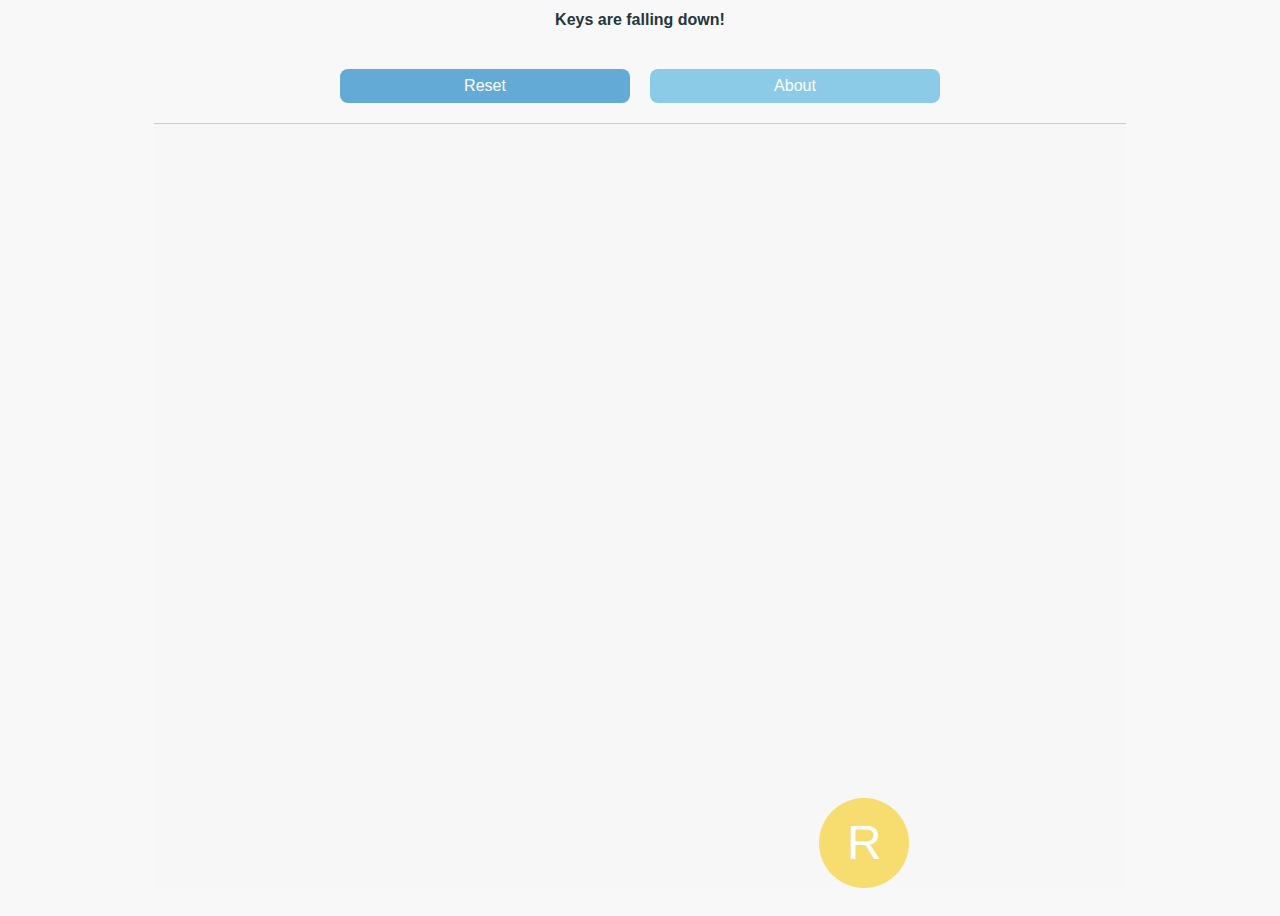
<file: index.html>
<!DOCTYPE html>
<html>
  <head>
    <title>Knock Out Falling Keys! - A game developed by ChatGPT-3.5</title>
    <link rel="stylesheet" type="text/css" href="style.css">
    <meta name="viewport" content="width=device-width, initial-scale=1.0, maximum-scale=1.0, user-scalable=no">
  </head>
  <body>
    <h4 id="scoreDisplay">Keys are falling down!<br>&nbsp;</h4>
    
    <div id="button-container">
      <button id="reset-button">Reset</button>
      <button id="about-button">About</button>
    </div>

    <!-- The modal -->
    <div class="modal">
      <!-- Modal content -->
      <div class="modal-content">
        <!-- Close button -->
        <span class="modal-close">&times;</span>

        <!-- Modal title -->
        <h2 class="modal-title">About the Game</h2>

        <!-- Modal content -->
        <p>Looking for a break from your busy life? Come and knock out some falling keys before they hit the ground! </p>
        <p>The game has no time limit or game over, so it's perfect when you just want to unwind while listening to some music, news, or podcasts. All you need to do is tap on the falling keys to make them disappear; if you're playing on a desktop browser, type the key that matches the closest one to the bottom.</p>
        <p>I collaborated with ChatGPT-3.5 to develop this game from scratch. While it wrote 99% of the code, I made sure that the parts I handled, which included the design, coding, debugging, and QA, were clearly communicated to it and integrated seamlessly into the game.</p>
        <p>I hope you have fun playing this game and feel free to share it with anyone who you think may enjoy it.</p>
        <p>Best regards,<br>Yingying</p>
        <p><a href="https://github.com/yingyingzux/Knock-Out-Falling-Keys" target="_blank">Github</a> | <a href = "https://yingyingzux.substack.com/p/a-delightful-experience-of-teaming-up-with-chatgpt-to-build-a-simple-game" target="_blank">Write-up of key learnings</a></p>
      </div>
    </div>

    <div id="game-board"></div>
    <script src="app.js"></script>
  </body>
</html>
</file>
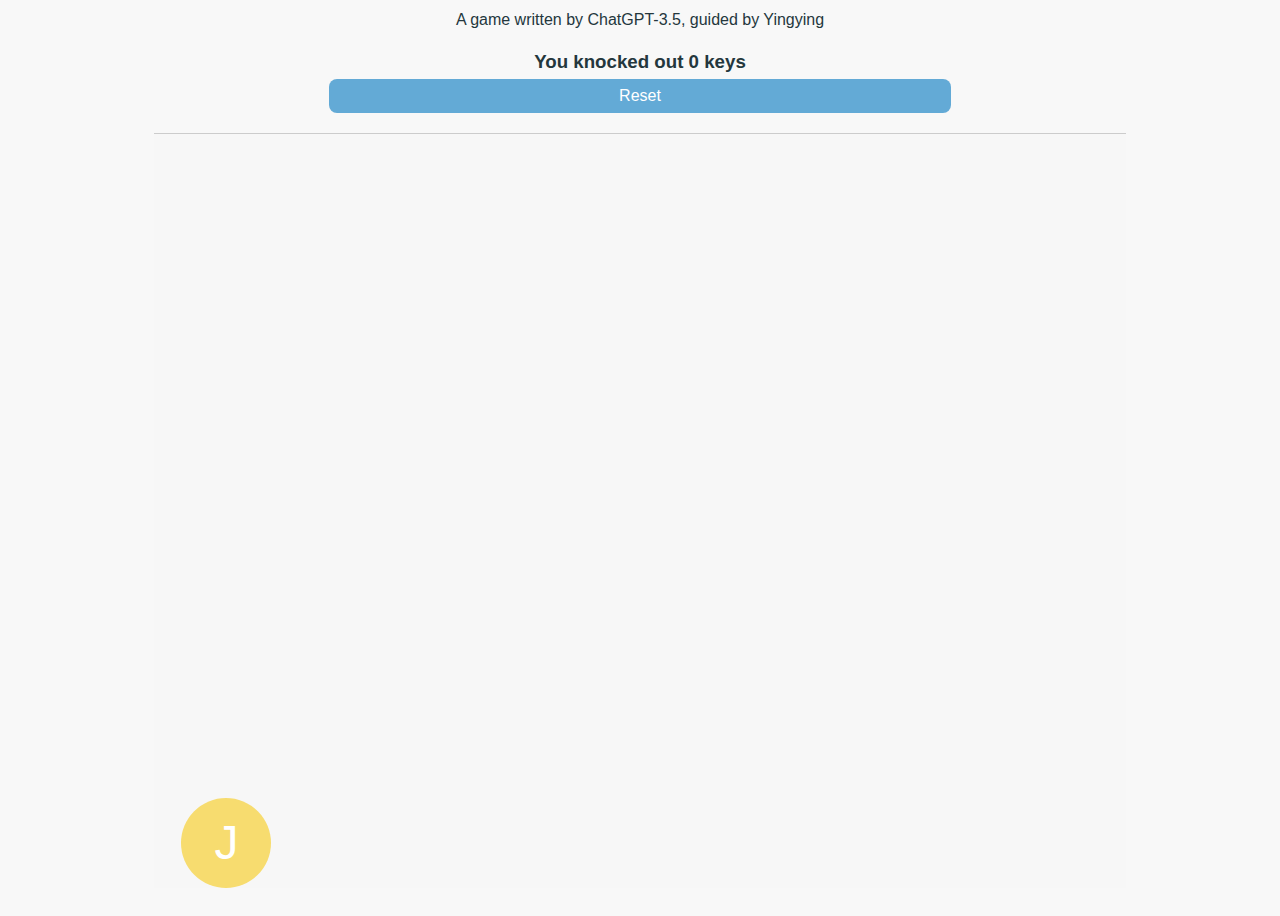
<file: fallingkeys.html>
<!DOCTYPE html>
<html>
  <head>
    <title>Knock Out Falling Keys! - A game written by ChatGPT-3.5, guided by Yingying</title>
    <link rel="stylesheet" type="text/css" href="style.css">
  </head>
  <body>
    <p>A game written by ChatGPT-3.5, guided by Yingying</p>
    <h3 id="scoreDisplay">You knocked out 0 keys</h3>
    <button id="reset-button">Reset</button>
    <div id="game-board"></div>
    <script src="app.js"></script>
  </body>
</html>
</file>
<file: style.css>
* {
  touch-action: manipulation;
}

body {
  font-family: 'Proxima Nova', Helvetica, Futura, Calibri, sans-serif;
  font-weight: 400;
  line-height: 1.5;
  background-color: #f8f8f8;
  display: flex;
  flex-direction: column;
  justify-content: center;
  align-items: center;
  height: 100vh;
  color: #24373d;
  overflow: hidden;
}

h1, h2, h3, h4, h5, h6 {
  font-weight: 700;
  margin-top: 0;
  margin-bottom: 0.2rem;
  text-align: center;
}

h2 {
  font-size: 2rem;
}

p {
  margin-top: 0;
  margin-bottom: 1rem;
  font-weight: 400;
  font-size: 1rem;
  line-height: 1.5;
}

/*
#reset-button {
  font-size: 1em;
  padding: 0.5em 1em;
  background-color: #e74c3c;
  border: none;
  color: white;
  border-radius: 0.5em;
  cursor: pointer;
  margin-left: 1em;
}

#reset-button:hover {
  background-color: #c0392b;
}
*/

#button-container {
  display: flex;
  justify-content: space-between;
  align-items: center;
  width: 60%;
  max-width: 600px;
  margin-top: 10px;
}

#reset-button, #about-button {
  font-size: 1em;
  padding: 0.5em 1em;
  border: none;
  color: white;
  border-radius: 0.5em;
  cursor: pointer;
  width: calc(50% - 10px);
}

#reset-button {
  background-color: #63aad6;
}

#about-button {
  background-color: #8bcbe8;
}

#reset-button:hover, #about-button:hover {
  background-color: #76bce8;
}

#game-board {
  position: relative;
  height: calc(100vh - 100px);
  /* height: calc(100vh - env(safe-area-inset-bottom) - 160px); */
  width: 60%;
  margin: 20px auto;
  border: none;
  overflow: hidden;
  background-color: #f7f7f7;
  /* Use CSS media queries to adjust width based on screen size */
  width: 100%;
  touch-action: none; /* disable default touch behaviors like pinch zoom and double tap zoom.*/
}

#game-board::before {
  content: '';
  display: block;
  width: 100%;
  height: 1px;
  background-color: #ccc;
  margin-bottom: 20px;
}

@media screen and (min-width: 767px) {
  #game-board {
    width: calc(90% - 40px);
  }
}

@media screen and (min-width: 960px) {
  #game-board {
    width: calc(80% - 40px);
  }
}

@media screen and (max-width: 767px) {
  body {
    font-size: 16px;
  }
  h1 {
    font-size: 32px;
  }
  .key {
    font-size: 48px;
  }
}

@media screen and (max-width: 767px) {
  .key {
    width: 120px;
    height: 120px;
    line-height: 100px;
    font-size: 36px;
  }
}

.key {
  position: absolute;
  top: -90px;
  left: 50%;
  transform: translateX(-50%);
  width: 90px;
  height: 90px;
  line-height: 90px;
  font-size: 3em;
  background-color: #3498db;
  color: white;
  border: none;
  box-shadow: none;
  text-align: center;
  border-radius: 45px;
}

@keyframes fade-in {
  from {
    opacity: 0;
  }
  to {
    opacity: 1;
  }
}


.key.success-highlight {
  backgroundColor: "#87cefa";
  color: white;
  -webkit-appearance: none;
}

.success {
  position: absolute;
  font-size: 2em;
  color: white;
  animation: explode 0.5s ease-in-out forwards;
}

@keyframes explode {
  from {
    transform: scale(1);
    opacity: 1;
  }
  to {
    transform: scale(3);
    opacity: 0;
  }
}


.blink {
  animation: blink 0.5s linear;
}

@keyframes blink {
  from {
    opacity: 1;
  }
  to {
    opacity: 0;
  }
}


/* The modal container */
.modal {
  position: fixed;
  z-index: 1;
  left: 0;
  top: 0;
  width: 100%;
  height: 100%;
  overflow: auto;
  background-color: rgba(0, 0, 0, 0.5);
  display: none;
  justify-content: center;
  align-items: center;
}

/* Style for the modal content */
.modal-content {
  background-color: #f7f7f7;
  border-radius: 5px;
  padding: 1.5em;
  max-width: 80%;
  text-align: left;
  position: relative;
  overflow: auto;
  max-height: 90vh;
}

/* Style for the modal title */
.modal-title {
  font-weight: 700;
  font-size: 1.5em;
  margin-bottom: 0.5em;
}

/* Style for the links */
.modal-content a {
  color: #3498db;
}

/* Style for the close button */
.modal-close {
  color: #aaa;
  font-size: 2em;
  padding: 0.25em;
  position: absolute;
  top: 1.2em;
  right: 1.2em;
  cursor: pointer;
  transform: translate(50%, -50%);
}

.modal-close:hover,
.modal-close:focus {
  color: #24373d;
  text-decoration: none;
  cursor: pointer;
  background-color: #f7f7f7;
  border-radius: 50%;
  padding: 0.2em;
}

@media screen and (max-width: 767px) {
  .modal {
    font-size: 16px;
  }
  .modal-content {
    margin: 20px auto;
  }
}
</file>
